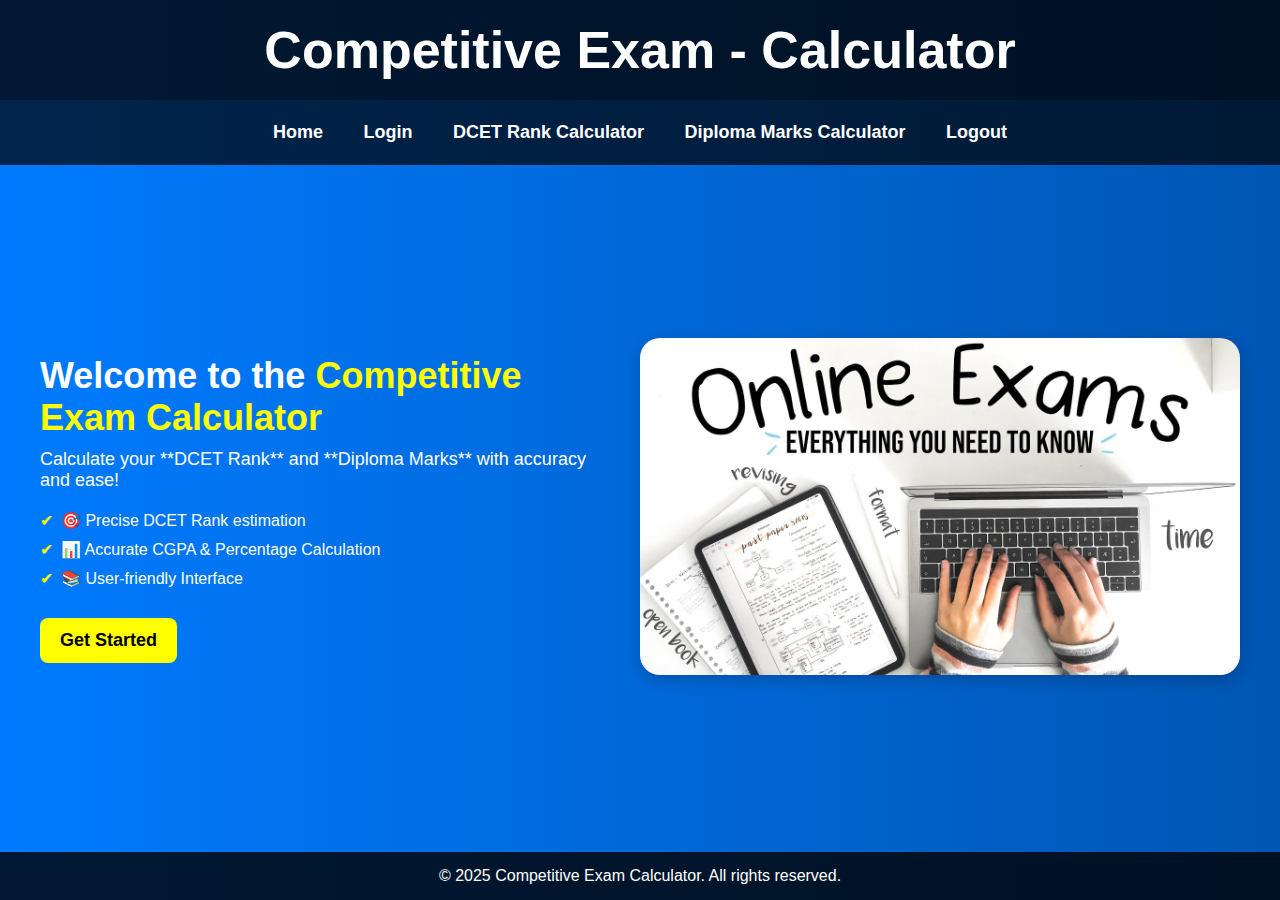
<file: index.html>
<!DOCTYPE html>
<html lang="en">
<head>
    <meta charset="UTF-8">
    <meta name="viewport" content="width=device-width, initial-scale=1.0">
    <title>Welcome - Competitive Exam Calculator</title>
    <link rel="stylesheet" href="styles.css">
</head>
<body>

    <header>
        <h1>Competitive Exam - Calculator</h1>
    </header>

    <nav>
        <a href="index.html">Home</a>
        <a href="login.html">Login</a>
        <a href #="dcet.html">DCET Rank Calculator</a>
        <a href #="diploma.html">Diploma Marks Calculator</a>
        <a href="#" onclick="logout()">Logout</a>

    </nav>

    <main>
        <section class="hero">
            <div class="hero-text">
                <h2>Welcome to the <span>Competitive Exam Calculator</span></h2>
                <p>Calculate your **DCET Rank** and **Diploma Marks** with accuracy and ease!</p>
                <ul>
                    <li>🎯 Precise DCET Rank estimation</li>
                    <li>📊 Accurate CGPA & Percentage Calculation</li>
                    <li>📚 User-friendly Interface</li>
                </ul>
                <a href="login.html" class="btn">Get Started</a>
            </div>
            <div class="hero-image">
                <img src="exam.png" alt="Exam Preparation">
            </div>
        </section>
    </main>

    <script>
        function logout() {
            window.location.href = "index.html"; // Redirect to index.html
        }
    </script>
    

    <footer>
        <p>&copy; 2025 Competitive Exam Calculator. All rights reserved.</p>
    </footer>

</body>
</html>
</file>
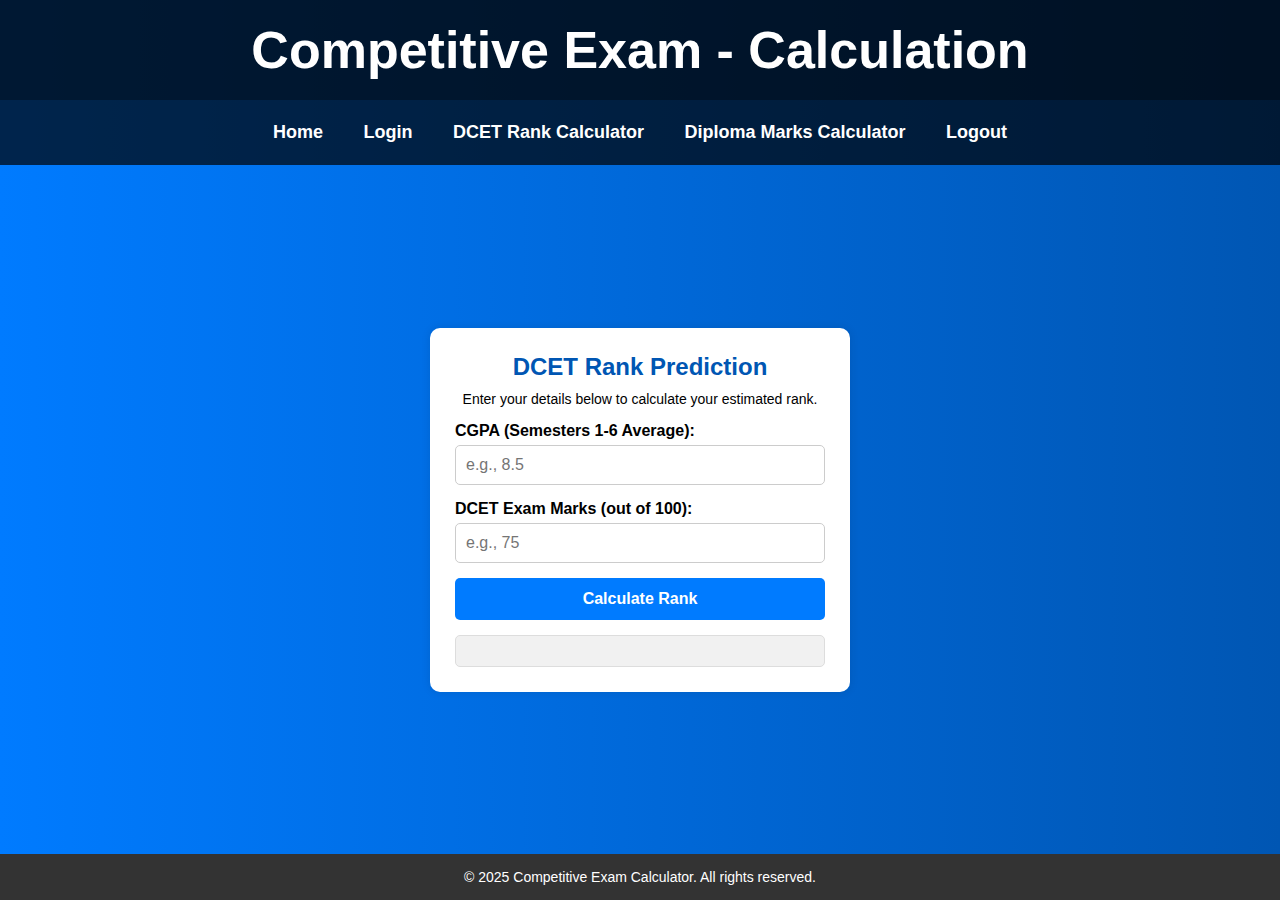
<file: dcet.html>
<!DOCTYPE html>
<html lang="en">
<head>
    <meta charset="UTF-8">
    <meta name="viewport" content="width=device-width, initial-scale=1.0">
    <title>DCET Rank Calculator</title>
    <link rel="stylesheet" href="dcet.css">
</head>
<body>

    <header>
        <h1>Competitive Exam - Calculation</h1>
    </header>

    <nav>
        <a href="index.html">Home</a>
        <a href="login.html">Login</a>
        <a href="dcet.html" class="active">DCET Rank Calculator</a>
        <a href="diploma.html">Diploma Marks Calculator</a>
        <a href="#" onclick="logout()">Logout</a>

    </nav>

    <main>
        <section class="calculator-container">
            <h2>DCET Rank Prediction</h2>
            <p>Enter your details below to calculate your estimated rank.</p>

            <div class="input-box">
                <label for="cgpa">CGPA (Semesters 1-6 Average):</label>
                <input type="number" id="cgpa" step="0.01" placeholder="e.g., 8.5" required>
            </div>

            <div class="input-box">
                <label for="dcet">DCET Exam Marks (out of 100):</label>
                <input type="number" id="dcet" placeholder="e.g., 75" required>
            </div>

            <button onclick="calculateDCET()">Calculate Rank</button>

            <div id="dcetResult" class="result-box"></div>
        </section>
    </main>

    <footer>
        <p>&copy; 2025 Competitive Exam Calculator. All rights reserved.</p>
    </footer>

    <script>
        function calculateDCET() {
            let cgpa = parseFloat(document.getElementById('cgpa').value);
            let dcet = parseFloat(document.getElementById('dcet').value);
            
            if (isNaN(cgpa) || isNaN(dcet) || cgpa < 0 || cgpa > 10 || dcet < 0 || dcet > 100) {
                alert('Please enter valid CGPA (0-10) and DCET Marks (0-100)');
                return;
            }

            let cgpaPercent = (cgpa / 10) * 50;
            let dcetPercent = (dcet / 100) * 50;
            let finalPercent = cgpaPercent + dcetPercent;
            let rank = Math.round((100 - finalPercent) * 10);

            document.getElementById('dcetResult').innerHTML = `
                <h3>Result:</h3>
                <p><strong>Final Percentage:</strong> ${finalPercent.toFixed(2)}%</p>
                <p><strong>Estimated Rank:</strong> ${rank}</p>
            `;
        }
        function logout() {
        window.location.href = "index.html"; // Redirect to index.html
    }
    </script>

</body>
</html>
</file>
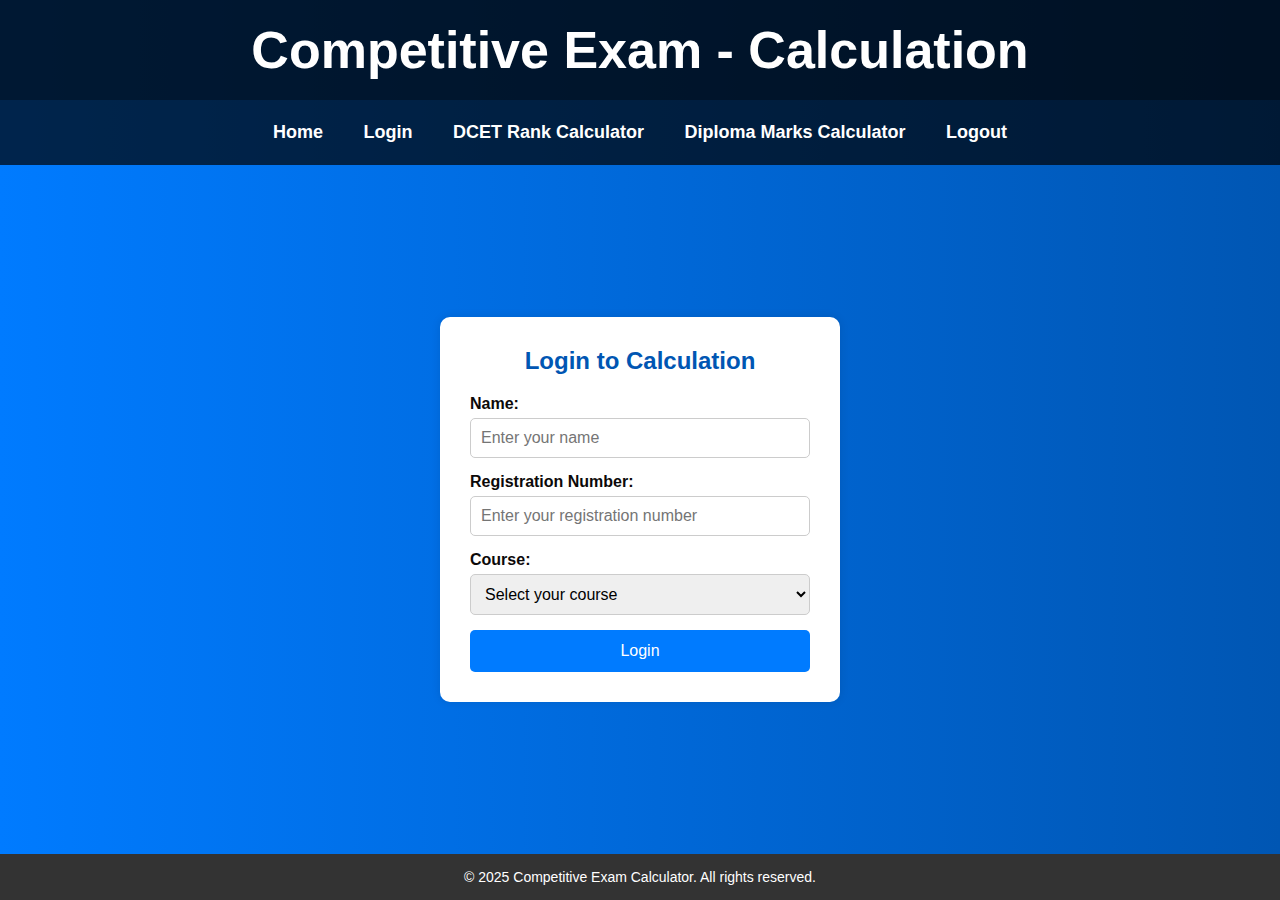
<file: login.html>
<!DOCTYPE html>
<html lang="en">
<head>
    <meta charset="UTF-8">
    <meta name="viewport" content="width=device-width, initial-scale=1.0">
    <title>Competitive Exam - Login</title>
    <link rel="stylesheet" href="login.css">
</head>
<body>

    <header>
        <h1>Competitive Exam - Calculation</h1>
    </header>

    <nav>
        <a href="index.html">Home</a>
        <a href="login.html">Login</a>
        <a href #="dcet.html">DCET Rank Calculator</a>
        <a href #="diploma.html">Diploma Marks Calculator</a>
        <a href="#" onclick="logout()">Logout</a>

    </nav>

    <main>
        <section class="login-container">
            <h2>Login to Calculation</h2>
            <form id="loginForm">
                <label for="name">Name:</label>
                <input type="text" id="name" placeholder="Enter your name" required>
                
                <label for="reg">Registration Number:</label>
                <input type="text" id="reg" placeholder="Enter your registration number" required>

                <label for="course">Course:</label>
                <select id="course" required>
                    <option value="" disabled selected>Select your course</option>
                    <option value="Computer Science">Computer Science</option>
                    <option value="Information Science">Information Science</option>
                    <option value="EC">Electronics & Communication</option>
                    <option value="EEE">Electrical & Electronics</option>
                    <option value="Civil">Civil</option>
                    <option value="Mechanical">Mechanical</option>
                </select>

                <button type="submit">Login</button>
            </form>
        </section>
    </main>

    <footer>
        <p>&copy; 2025 Competitive Exam Calculator. All rights reserved.</p>
    </footer>

    <script>
        document.getElementById("loginForm").addEventListener("submit", function(event) {
            event.preventDefault(); // Prevents default form submission
            window.location.href = "dcet.html"; // Redirects to DCET Rank Calculator
        });
        
    function logout() {
        window.location.href = "index.html"; // Redirect to index.html
    }


    </script>

</body>
</html>
</file>
<file: styles.css>
* {
    margin: 0;
    padding: 0;
    box-sizing: border-box;
    font-family: 'Arial', sans-serif;
}

body {
    background: linear-gradient(to right, #007bff, #0056b3);
    color: #fff;
    display: flex;
    flex-direction: column;
    min-height: 100vh;
}

header {
    background: rgba(0, 0, 0, 0.8);
    color: white;
    padding: 20px;
    text-align: center;
    font-size: 26px;
    font-weight: bold;
}

nav {
    background: rgba(0, 0, 0, 0.7);
    padding: 10px;
    text-align: center;
}

nav a {
    color: white;
    text-decoration: none;
    padding: 12px 18px;
    font-size: 18px;
    font-weight: bold;
    display: inline-block;
    transition: 0.3s;
}

nav a:hover {
    background: white;
    color: #0056b3;
    border-radius: 5px;
}

main {
    flex: 1;
    display: flex;
    justify-content: center;
    align-items: center;
    padding: 40px;
}

.hero {
    display: flex;
    align-items: center;
    max-width: 1200px;
    text-align: left;
    gap: 40px;
}

.hero-text {
    max-width: 50%;
}

.hero-text h2 {
    font-size: 36px;
    font-weight: bold;
    margin-bottom: 10px;
}

.hero-text h2 span {
    color: yellow;
}

.hero-text p {
    font-size: 18px;
    margin-bottom: 20px;
}

.hero-text ul {
    list-style: none;
    padding: 0;
}

.hero-text ul li {
    font-size: 16px;
    margin: 10px 0;
    display: flex;
    align-items: center;
}

.hero-text ul li::before {
    content: "✔";
    color: yellow;
    margin-right: 8px;
}

.btn {
    background: yellow;
    color: #000;
    padding: 12px 20px;
    font-size: 18px;
    font-weight: bold;
    text-decoration: none;
    border-radius: 8px;
    display: inline-block;
    margin-top: 20px;
    transition: 0.3s;
}

.btn:hover {
    background: #ffcc00;
    transform: scale(1.05);
}

.hero-image img {
    width: 600px;
    border-radius: 20px;
    box-shadow: 0 5px 15px rgba(0, 0, 0, 0.2);
}

footer {
    background: rgba(0, 0, 0, 0.8);
    color: white;
    text-align: center;
    padding: 15px;
    font-size: 16px;
    width: 100%;
}
</file>
<file: dcet.css>
/* General Styles */
* {
    margin: 0;
    padding: 0;
    box-sizing: border-box;
    font-family: Arial, sans-serif;
}


body {
    background: linear-gradient(to right, #007bff, #0056b3);
    color: #000000;
    display: flex;
    flex-direction: column;
    min-height: 100vh;
}

header {
    background: rgba(0, 0, 0, 0.8);
    color: white;
    padding: 20px;
    text-align: center;
    font-size: 26px;
    font-weight: bold;
}
nav {
    background: rgba(0, 0, 0, 0.7);
    padding: 10px;
    text-align: center;
}

nav a {
    color: white;
    text-decoration: none;
    padding: 12px 18px;
    font-size: 18px;
    font-weight: bold;
    display: inline-block;
    transition: 0.3s;
}

nav a:hover {
    background: white;
    color: #0056b3;
    border-radius: 5px;
}



/* Main Content */
main {
    flex: 1;
    display: flex;
    justify-content: center;
    align-items: center;
    padding: 20px;
}

/* Calculator Container (Box) */
.calculator-container {
    width: 420px;
    padding: 25px;
    background: white;
    box-shadow: 0 0 10px rgba(0, 0, 0, 0.1);
    border-radius: 10px;
    text-align: center;
}

.calculator-container h2 {
    color: #0056b3;
    margin-bottom: 10px;
}

.calculator-container p {
    font-size: 14px;
    margin-bottom: 15px;
}

/* Input Box */
.input-box {
    display: flex;
    flex-direction: column;
    text-align: left;
    margin-bottom: 15px;
}

label {
    font-weight: bold;
    margin-bottom: 5px;
}

input {
    width: 100%;
    padding: 10px;
    border: 1px solid #ccc;
    border-radius: 5px;
    font-size: 16px;
}

/* Buttons */
button {
    background: #007bff;
    color: white;
    padding: 12px;
    border: none;
    cursor: pointer;
    font-size: 16px;
    width: 100%;
    border-radius: 5px;
    transition: 0.3s;
    font-weight: bold;
}

button:hover {
    background: #0056b3;
}

/* Result Box */
.result-box {
    margin-top: 15px;
    padding: 15px;
    background: #f1f1f1;
    border-radius: 5px;
    font-size: 16px;
    font-weight: bold;
    color: #333;
    border: 1px solid #ddd;
    text-align: center;
}

/* Fixed Footer */
footer {
    background: #333;
    color: white;
    text-align: center;
    padding: 15px;
    font-size: 14px;
    width: 100%;
    position: relative;
    bottom: 0;
}
</file>
<file: login.css>
* {
    margin: 0;
    padding: 0;
    box-sizing: border-box;
    font-family: 'Arial', sans-serif;
}

body {
    background: linear-gradient(to right, #007bff, #0056b3);
    color: #0c0909;
    display: flex;
    flex-direction: column;
    min-height: 100vh;
}

header {
    background: rgba(0, 0, 0, 0.8);
    color: white;
    padding: 20px;
    text-align: center;
    font-size: 26px;
    font-weight: bold;
}

nav {
    background: rgba(0, 0, 0, 0.7);
    padding: 10px;
    text-align: center;
}

nav a {
    color: white;
    text-decoration: none;
    padding: 12px 18px;
    font-size: 18px;
    font-weight: bold;
    display: inline-block;
    transition: 0.3s;
}

nav a:hover {
    background: white;
    color: #0056b3;
    border-radius: 5px;
}


/* Main Content */
main {
    flex: 1;
    display: flex;
    justify-content: center;
    align-items: center;
    padding: 20px;
}

/* Login Page */
.login-container {
    width: 400px;
    padding: 30px;
    background: white;
    box-shadow: 0 0 10px rgba(0, 0, 0, 0.1);
    border-radius: 10px;
    text-align: center;
}

.login-container h2 {
    margin-bottom: 20px;
    color: #0056b3;
}

.login-container label {
    display: block;
    text-align: left;
    font-weight: bold;
    margin-bottom: 5px;
}

.login-container input,
.login-container select {
    width: 100%;
    padding: 10px;
    margin-bottom: 15px;
    border: 1px solid #ccc;
    border-radius: 5px;
    font-size: 16px;
}

/* Buttons */
button {
    background: #007bff;
    color: white;
    padding: 12px;
    border: none;
    cursor: pointer;
    font-size: 16px;
    width: 100%;
    border-radius: 5px;
    transition: 0.3s;
}

button:hover {
    background: #0056b3;
}

/* Fixed Footer */
footer {
    background: #333;
    color: white;
    text-align: center;
    padding: 15px;
    font-size: 14px;
    width: 100%;
    position: relative;
    bottom: 0;
}
</file>
